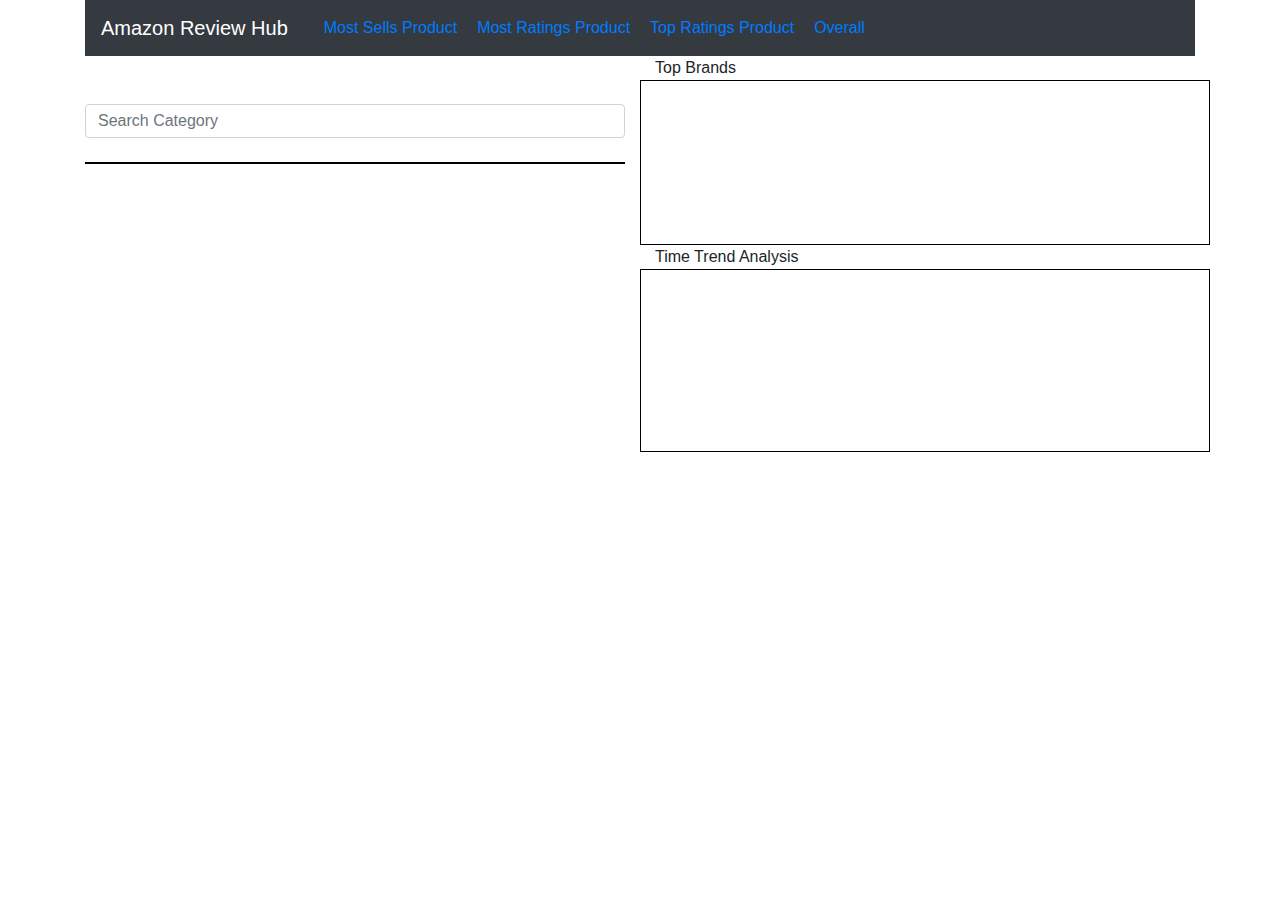
<file: overall.html>
<!DOCTYPE html>
<html lang="en" dir="ltr">

<head>
  <meta charset="utf-8">
  <title>Over All Search</title>
  <script src="https://ajax.googleapis.com/ajax/libs/jquery/3.1.0/jquery.min.js"></script>
  <script src="https://d3js.org/d3.v4.min.js"></script>
  <script src="https://d3js.org/d3-scale-chromatic.v1.min.js"></script>
  <script src="https://ajax.googleapis.com/ajax/libs/jquery/3.4.1/jquery.min.js"></script>
  <script src="https://maxcdn.bootstrapcdn.com/bootstrap/3.4.1/js/bootstrap.min.js"></script>
  <link rel="stylesheet" href="https://maxcdn.bootstrapcdn.com/bootstrap/4.0.0/css/bootstrap.min.css">
  <link rel="stylesheet" href="./css/index.css">
  <link rel="stylesheet" href="./css/overall.css">
</head>

<body>
  <div class="container">
    <nav class="navbar navbar-expand-lg navbar-dark bg-dark">
      <a class="navbar-brand" href="#">Amazon Review Hub</a>
      <button class="navbar-toggler" type="button" data-toggle="collapse" data-target="#navbarTogglerDemo02" aria-controls="navbarTogglerDemo02" aria-expanded="false" aria-label="Toggle navigation">
        <span class="navbar-toggler-icon"></span>
      </button>
      <div class="collapse navbar-collapse" id="navbarNavDropdown">
        <ul class="navbar-nav mr-auto mt-2 mt-lg-0">
          <li class="nav-item">
            <a id="most-sells" href="index.html">Most Sells Product </a>
          </li>
          <li class="nav-item">
            <a id="most-ratings" href="index.html">Most Ratings Product </a>
          </li>
          <li class="nav-item">
            <a id="top-ratings" href="index.html">Top Ratings Product </a>
          </li>
          <li>
            <a id="overall" href="overall.html">Overall</a>
          </li>
        </ul>
      </div>
    </nav>
  </div>

  <div class="container">
    <div class="row hello">

    </div>
    <div class="row">
      <div class="col make-center">
        <br>
        <br>
        <div>
          <input class="form-control my-0 py-1 " id="autocomplete" type="text" placeholder="Search Category" aria-label="Search">
        </div>
        <script type="text/javascript" src="js/bubbleChart.js"></script>
        <script type="text/javascript" src="js/barChart.js"></script>
        <script type="text/javascript" src="js/drawLineChart.js"></script>
        <br>
        <div id="bubble-container"></div>
      </div>
      <div class="col">
        <div class="heading Brand-heading">Top Brands</div>
        <div class="row " style="height:45%; border: 1px solid black;">
          <div class="col-md-3">
            <svg id="brand-barchart"></svg>
          </div>
        </div>
        <div class="heading Brand-heading">Time Trend Analysis</div>
        <div class="row" style="height:50%; border: 1px solid black;">
          <div class="col-md-3">
            <svg id="brand-timeseries"></svg>
          </div>
        </div>
      </div>
    </div>
  </div>

  <div class="popup-overlay">
   <div id="close">X</div>
   <div id = "popup">
      <div id="popUpWindow">
         <div class="row" style="width: auto; border: 1px solid black;">
            <div class="" >
               <svg id="sublineChart"></svg>
            </div>
         </div>
         <div class="row" style="width: auto; border: 1px solid black;">
            <div class="" >
               <svg id="subCategory-barChart"></svg>
            </div>
         </div>
      </div>
   </div>
</div>
</body>

</html>
</file>
<file: css/index.css>
#bubble-container {
  border: 1px solid black;
}

a {
  padding-right: 20px;
}

.tooltip {
	position: absolute;
	text-align: center;
	width: auto;
	height: auto;
	background-color: #ABEBC6;
	border-radius: 10px;
	color: black;
	padding: 6px 12px;
	z-index: 3;
}


.tooltip span {
	display: block;
	text-align: center;
	width: 150 px;
	height: auto;
	margin: 5px auto;
}


.line {
	fill: none;
	stroke: steelblue;
	stroke-width: 3;
}


.dot {
	fill: steelblue;
	stroke: #000000;
}

.focus circle {
	fill: none;
}
</file>
<file: css/overall.css>
.popup-overlay {
	overflow-y: scroll;
	overflow-x: hidden;
	position: fixed;
	background: silver;
	border: 3px solid #666666;
	width: 70%;
	height: 80%;
	top: 10%;
	left: 14%;
	display: none;
}

#popup {
	position: relative;
}

.popup-overlay.active {
	visibility: visible;
	text-align: center;
}

.popup-content {
	visibility: hidden;
}

.popup-content.active {
	visibility: visible;
}

#popUpWindow {
	margin: 10% 15% 10% 15%;
}

.overlay {
	fill: none;
	pointer-events: all;
}

.close {
	color: black;
	float: right;
	font-size: 30px;
	font-weight: bold;
}

.close:hover,
.close:focus {
	color: #000;
	text-decoration: none;
	cursor: pointer;
}

#close {
	position: fixed;
	top: 13%;
	right: 19%;
	cursor: pointer;
	color: black;
}
</file>
